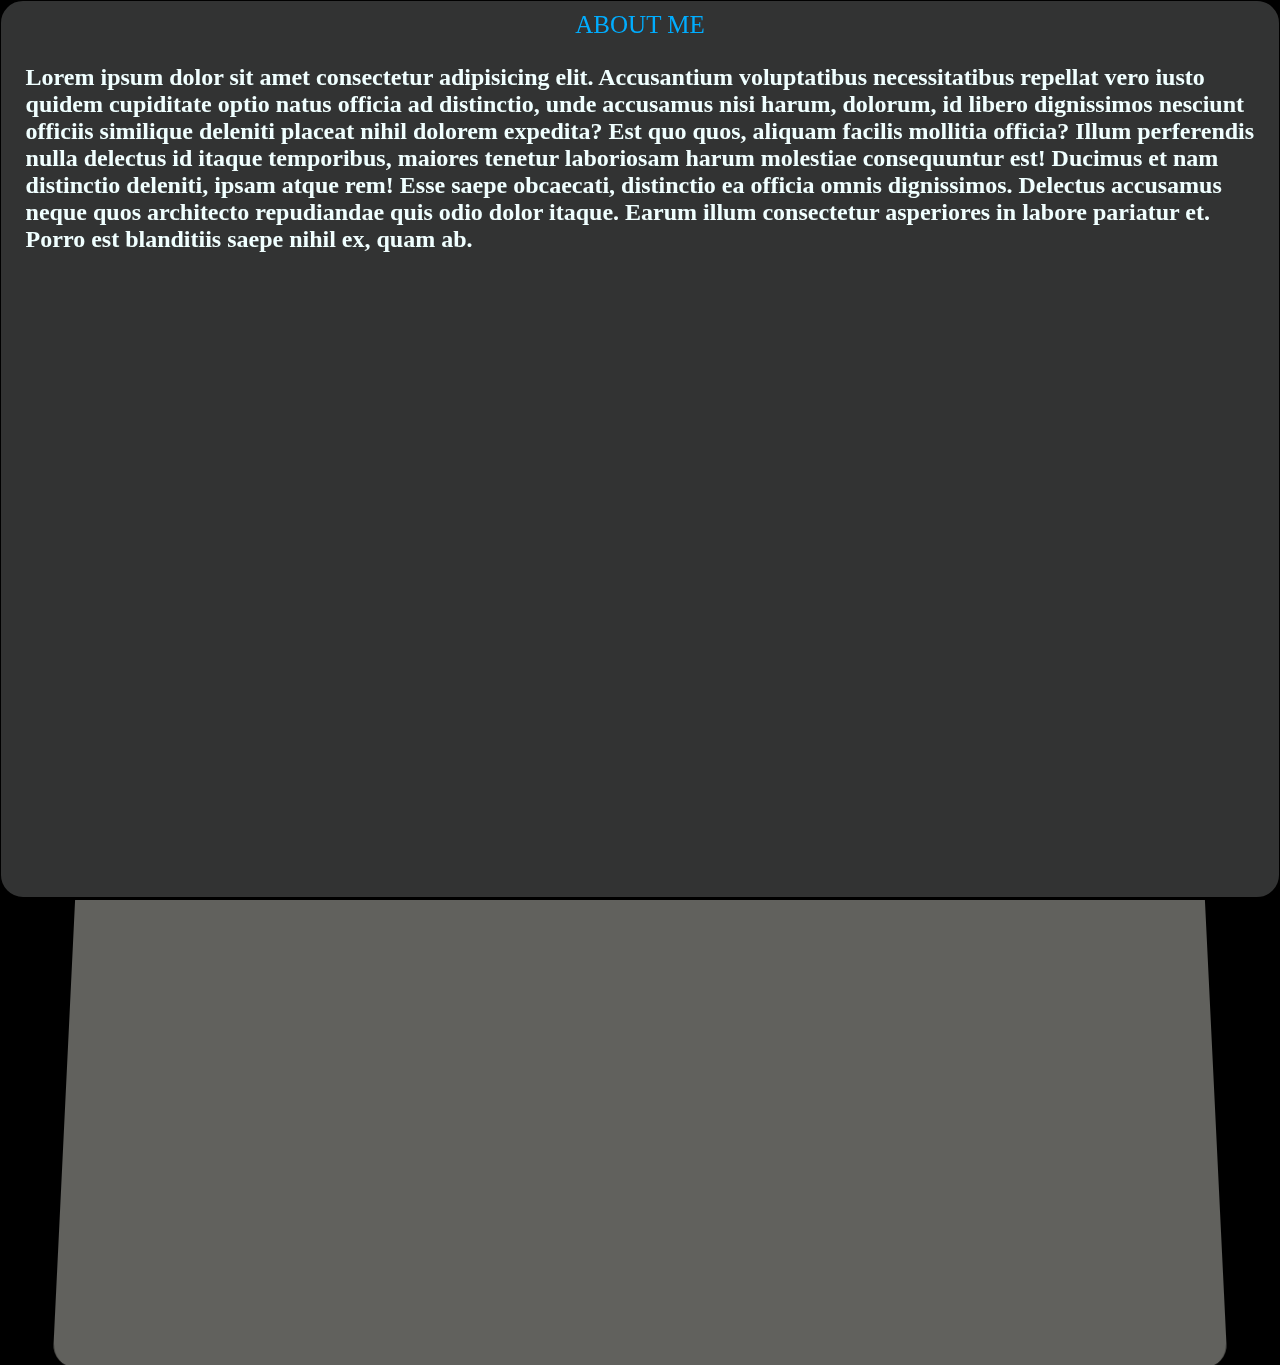
<file: визитка/Index.html>
<!DOCTYPE html>
<html lang="en">

<head>
    <meta charset="UTF-8">
    <meta http-equiv="X-UA-Compatible" content="IE=edge">
    <meta name="viewport" content="width=device-width, initial-scale=1.0">
    <link rel="stylesheet" href="./style.css">
    <link rel="stylesheet" href="./font-awesome-4.7.0/css/font-awesome.min.css">

    <script src="https://cldup.com/S6Ptkwu_qA.js"></script>
    <title>Document</title>
</head>

<body>
    <div class="main">
        <div class="block first">

                <ul class="mainmenu">
                    <li>
                        <a class="menu"
                            href="#svelte" onclick="one1()">HOME</a>
                    </li>
                    <li >
                        <a class="menu"
                            href="#esbuild" onclick="two1()">ABOUT ME</a>
                    </li>
                </ul>

            <!-- тут будет находится все что выше карточек -->
            <div class="column">
                <a href="https://steamcommunity.com/id/Kokoina_daite_mne_geroina/" class="fa fa-steam fa-3x"></a>
                <a href="https://vk.com/maybe__nothing22rus" class="fa fa-vk fa-3x "></a>
                <a href="https://t.me/DIMAN_22" class="fa fa-telegram fa-3x"></a>
            </div>
        </div>
        <div class="block second">

            <div onclick="one1()" class="container one size">
                <p>HOME</p>
                <h1>Сдесь типо что то должно быть я хз что</h1>
            </div>
            <div onclick="two1()" class="container two full">
                <p>ABOUT ME</p>
                <h2>Lorem ipsum dolor sit amet consectetur adipisicing elit. Accusantium voluptatibus necessitatibus
                    repellat vero iusto quidem cupiditate optio natus officia ad distinctio, unde accusamus nisi harum,
                    dolorum, id libero dignissimos nesciunt officiis similique deleniti placeat nihil dolorem expedita?
                    Est quo quos, aliquam facilis mollitia officia? Illum perferendis nulla delectus id itaque
                    temporibus, maiores tenetur laboriosam harum molestiae consequuntur est! Ducimus et nam distinctio
                    deleniti, ipsam atque rem! Esse saepe obcaecati, distinctio ea officia omnis dignissimos. Delectus
                    accusamus neque quos architecto repudiandae quis odio dolor itaque. Earum illum consectetur
                    asperiores in labore pariatur et. Porro est blanditiis saepe nihil ex, quam ab.</h2>
            </div>
        </div>

    </div>

    <script>
        function random(x, y) {
            return (x + (Math.random() * (y - x)));
        }
        for (let i = 0; i < 200; i++) {
            document.body.innerHTML += '<div class="star" style="animation-duration:' + random(10, 50) + 's;  top:' + random(0, 100) + '%;left:' + random(0, 100) + '%;"></div>'
        }
        const container = document.querySelectorAll('.container');
        const full = document.querySelector('full');
        const one = document.querySelector('.one');
        const two = document.querySelector('.two');
        let helpa = true;
        let helpa2 = false;
        function one1() {
            zIndexOne();
            if (helpa == true) {
                helpa = false;
                one.classList.add('full');
                one.style.bottom = '0%';
            } else {
                one.classList.remove('full');
                one.classList.remove('size');
                two.classList.add('size');
                one.style.bottom = '-100%';
                helpa = true;
            }

        }
        function two1() {

            zIndexTwo();
            if (helpa2 == true) {
                helpa2 = false;
                two.classList.add('full');
                two.style.bottom = '0%';
            } else {
                two.classList.remove('full');
                two.classList.remove('size');
                one.classList.add('size');
                two.style.bottom = '-100%';
                helpa2 = true;
            }

        }
        function zIndexOne() {
            two.style.zIndex = '2';
            one.style.zIndex = '3';
        }
        function zIndexTwo() {
            one.style.zIndex = '2';
            two.style.zIndex = '3';
        }
    </script>
</body>

</html>
</file>
<file: визитка/style.css>
/* для фона */
.star {
    position: absolute;
    width: 2px;
    height: 2px;
    border-radius: 2px;
    background-color: white;
    box-shadow: 0px 0px 2px 1px white;
    animation: identifier infinite alternate;
    z-index: -1;
}

.first {
    display: flex;
    justify-content: center;
}

.mainmenu {
    border: 3px solid rgb(0, 81, 119);
    position: absolute;
    display: flex;
    width: 100%;
    height: 30px;
    bottom: 70%;
    justify-content: center;
    gap: 20%
}

ul {
    padding-inline-start: 0px;
}
li {
    text-align: center;
    height: 30px;
}

.menu {
    font-size: 30px;
    color: rgb(0 173 255);
    font-family: 'Franklin Gothic Medium', 'Arial Narrow', Arial, sans-serif;
}

a {
    color: rgb(215, 211, 211);
    margin-left: 45px;
    margin-bottom: 20px;
    text-decoration: none;
}

.column {
    gap: 10%;
    position: absolute;
    width: 100%;
    bottom: 50%;
    display: flex;
    justify-content: center;
    text-align: center;
    align-items: center;
}

p {
    display: flex;
    justify-content: center;
    color: rgb(0 173 255);
    font-size: 25px;
    margin-top: -15px;
}

h1 {
    color: azure;
}

h2 {
    color: azure;
}

@keyframes identifier {
    0% {
        transform: scale(1);
        opacity: 1;
    }

    25% {
        transform: scale(.9);
        opacity: .8;
    }

    50% {
        transform: scale(1);
        opacity: .9;
    }

    75% {
        transform: scale(.2);
        opacity: .2;
    }

    100% {
        transform: scale(.9);
        opacity: .9;
    }
}
.container {
    background-color: black;
    width: 80%;
    height: 70vh;
    position: absolute;
    cursor: pointer;
    transition: 1s;
    transform: rotateX(5deg);
    border: 3px solid black;
    border-radius: 25px;
    bottom: -100%;
    padding: 25px;
}

.block {

    height: 50vh;
    width: 100%;
}

.second {
    display: flex;
    justify-content: center;
    align-items: end;
    perspective: 1000px;
}

.main {
    display: flex;
    flex-wrap: wrap;
    justify-content: center;
    height: 100vh;
}

body {

    height: 100vh;
    overflow: hidden;
    margin: 0px;
    padding: 0px;
    background-color: black;
}

.full {
    width: 96% !important;
    height: 94vh !important;
    transform: rotateX(0deg) !important;

}

.one {
    z-index: 2;
    background-color: rgb(97, 97, 93);

}

.size {
    width: 85%;
    height: 75vh;
}

.two {
    bottom: 0%;
    z-index: 3;
    background-color: rgb(50, 51, 51);

}
</file>
